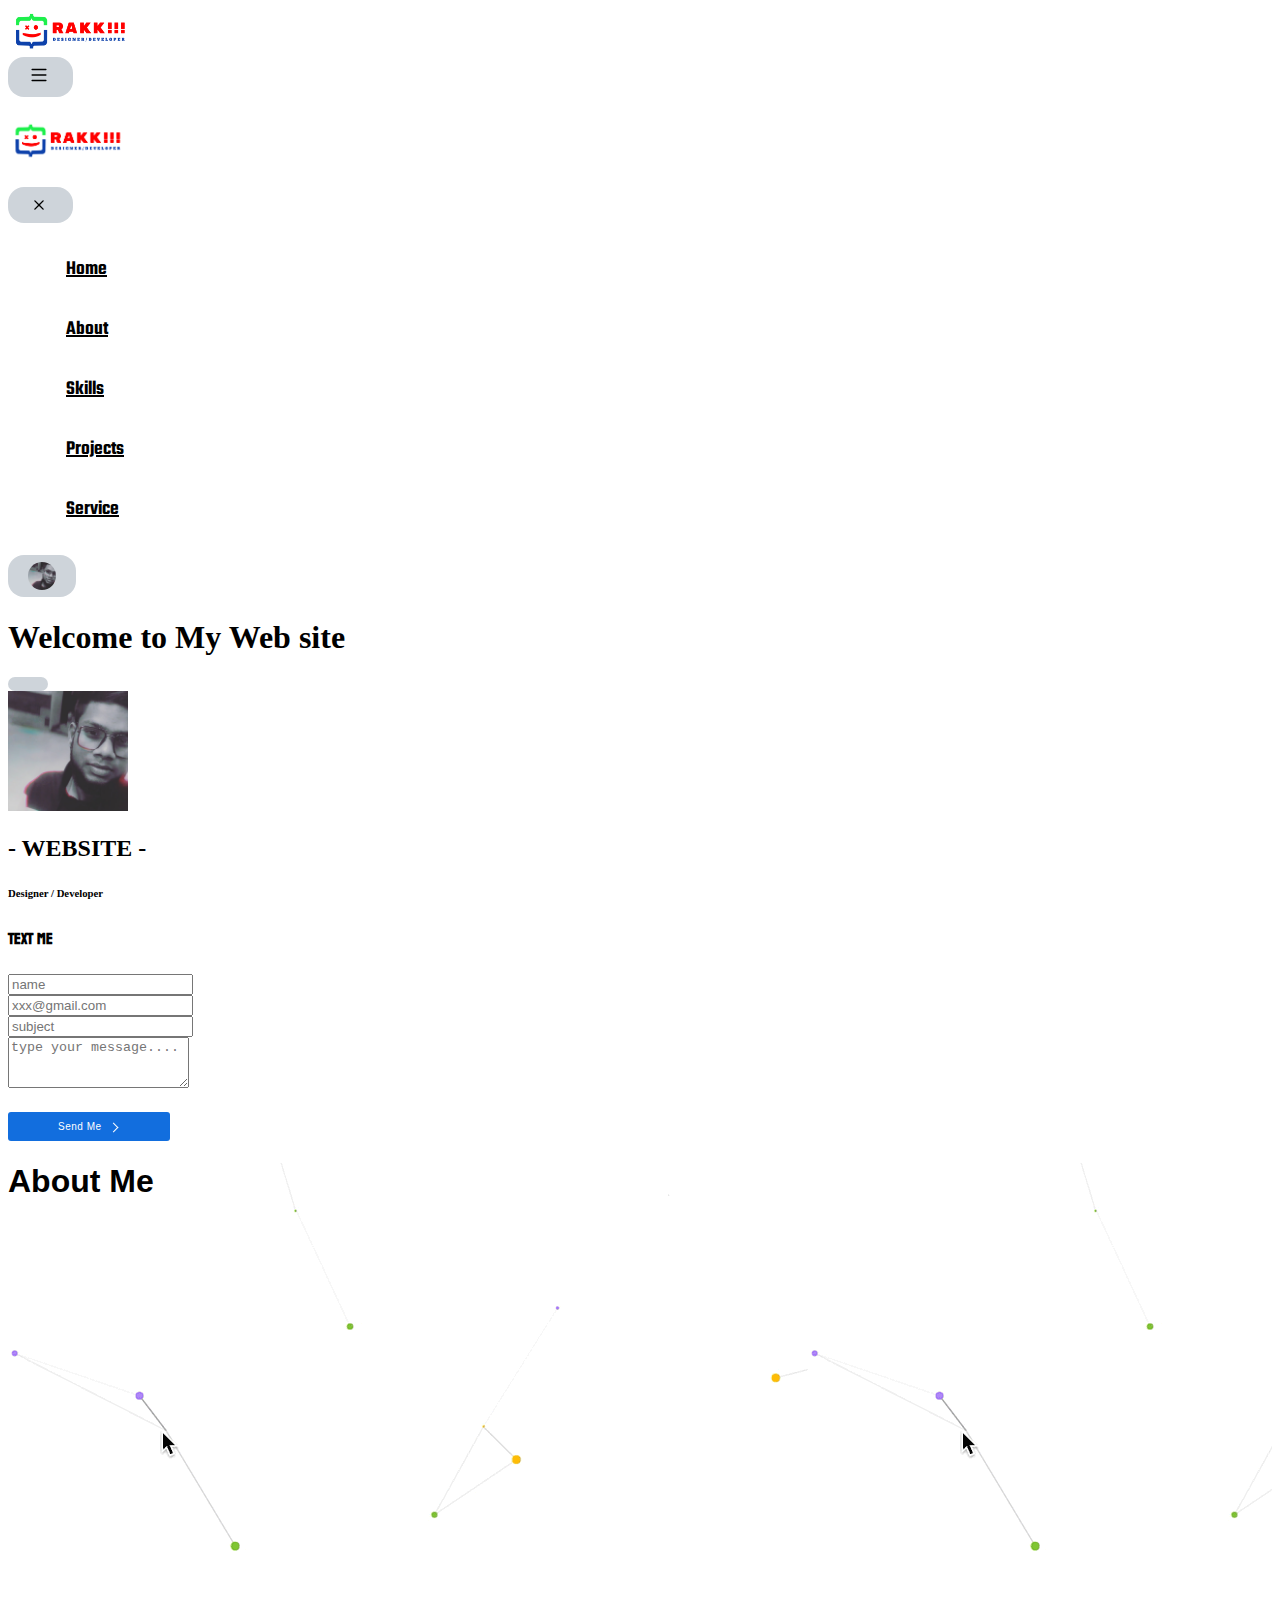
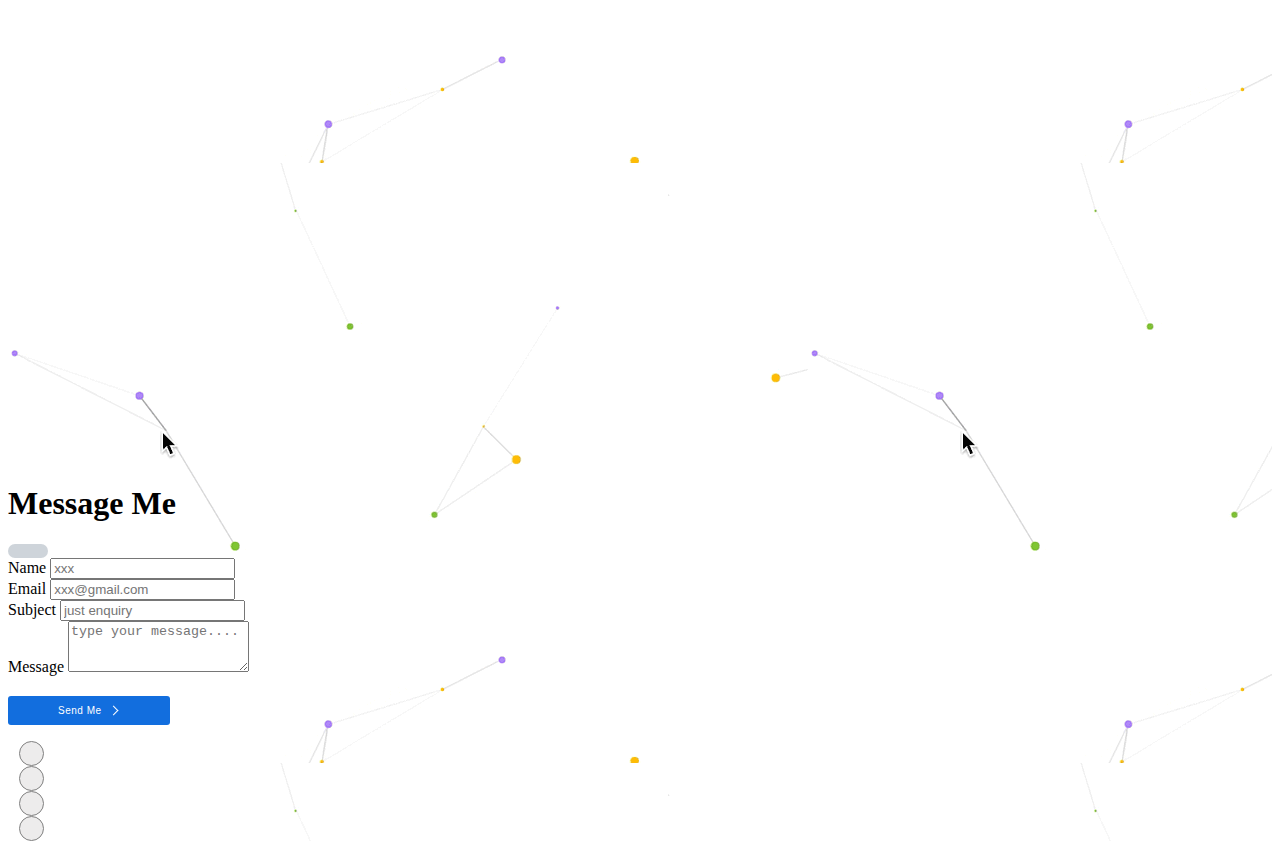
<file: about.html>
<!DOCTYPE html>
<html lang="en">

<head>
    <meta charset="UTF-8">
    <meta http-equiv="X-UA-Compatible" content="IE=edge">
    <meta name="viewport" content="width=device-width, initial-scale=1.0">
    <title>about page</title>
    <link rel="stylesheet" href="about.css">
    <link rel="stylesheet" href="style.css">
    <link rel="stylesheet" href="preloader.css">
    <link href="https://unpkg.com/aos@2.3.1/dist/aos.css" rel="stylesheet">
    <link rel="stylesheet" href="https://cdnjs.cloudflare.com/ajax/libs/animate.css/4.1.1/animate.min.css" />
    <link rel="stylesheet" href="https://cdnjs.cloudflare.com/ajax/libs/font-awesome/6.4.2/css/all.min.css"
        integrity="sha512-z3gLpd7yknf1YoNbCzqRKc4qyor8gaKU1qmn+CShxbuBusANI9QpRohGBreCFkKxLhei6S9CQXFEbbKuqLg0DA=="
        crossorigin="anonymous" referrerpolicy="no-referrer" />

    <link href="https://cdn.jsdelivr.net/npm/bootstrap@5.3.2/dist/css/bootstrap.min.css" rel="stylesheet"
        integrity="sha384-T3c6CoIi6uLrA9TneNEoa7RxnatzjcDSCmG1MXxSR1GAsXEV/Dwwykc2MPK8M2HN" crossorigin="anonymous">

</head>

<body>
    <div id="preloader"></div>

    <!-- NAVBAR CODE -->

    <nav class="navbar navbar-expand-lg bg-dark-subtle container-xxl p-3  ">
        <div class="container">
            <a class="navbar-brand" href="#">
                <img src="logo.png" alt="Logo" width="125" height="45">

            </a>
            <button class="navbar-toggler border-0 shadow-none ms-auto" type="button" data-bs-toggle="offcanvas"
                data-bs-target="#offcanvasNavbar" aria-label="Toggle navigation">
                <span><svg xmlns="http://www.w3.org/2000/svg" width="22" height="22" fill="currentColor"
                        class="bi bi-list" viewBox="0 0 16 16">
                        <path fill-rule="evenodd"
                            d="M2.5 12a.5.5 0 0 1 .5-.5h10a.5.5 0 0 1 0 1H3a.5.5 0 0 1-.5-.5zm0-4a.5.5 0 0 1 .5-.5h10a.5.5 0 0 1 0 1H3a.5.5 0 0 1-.5-.5zm0-4a.5.5 0 0 1 .5-.5h10a.5.5 0 0 1 0 1H3a.5.5 0 0 1-.5-.5z" />
                    </svg></span>
            </button>
            <div class="offcanvas offcanvas-end" tabindex="-1" id="offcanvasNavbar"
                aria-labelledby="offcanvasNavbarLabel">
                <div class="offcanvas-header border-bottom ">
                    <h5 class="offcanvas-title" id="offcanvasNavbarLabel">
                        <a class="navbar-brand" href="#">
                            <img src="logo.png" alt="Logo" width="120" height="42">

                        </a>

                    </h5>
                    <button type="button" class=" shadow-none border-0" data-bs-dismiss="offcanvas" aria-label="Close">
                        <svg xmlns="http://www.w3.org/2000/svg" width="22" height="22" class="bi bi-x"
                            viewBox="0 0 16 16">
                            <path
                                d="M4.646 4.646a.5.5 0 0 1 .708 0L8 7.293l2.646-2.647a.5.5 0 0 1 .708.708L8.707 8l2.647 2.646a.5.5 0 0 1-.708.708L8 8.707l-2.646 2.647a.5.5 0 0 1-.708-.708L7.293 8 4.646 5.354a.5.5 0 0 1 0-.708z" />
                        </svg></button>
                </div>
                <div class="offcanvas-body ">
                    <ul
                        class="navbar-nav menu d-flex justify-content-evenly align-items-center p-2   flex-grow-1   pt-2">

                        <li class="nav-item">
                            <a class="nav-link menu-link " href="index.html">Home</a>
                        </li>
                        <li class="nav-item">
                            <a class="nav-link menu-link" href="about.html">About</a>
                        </li>
                        <li class="nav-item">
                            <a class="nav-link menu-link" href="skill.html">Skills</a>
                        </li>
                        <li class="nav-item">
                            <a class="nav-link menu-link" href="projects.html">Projects</a>
                        </li>
                        <li class="nav-item">
                            <a class="nav-link menu-link" href="servics.html">Service</a>
                        </li>


                    </ul>



                </div>
            </div>
            <!-- sss -->
            <!-- Button trigger modal -->
            <button type="button" class="btn shadow-none border-0 " data-bs-toggle="modal"
                data-bs-target="#staticBackdrop">
                <img src="profile.jpg" class="tog-img" alt="">
            </button>

            <!-- Modal -->
            <div class="  modal fade  " id="staticBackdrop" data-bs-backdrop="static" data-bs-keyboard="false"
                tabindex="3" aria-labelledby="staticBackdropLabel" aria-hidden="true">
                <div class="modal-dialog mt-5">
                    <div class="modal-content">
                        <div class="modal-header ">
                            <h1 class="modal-title fs-5 ps-5 mx-auto" id="staticBackdropLabel">Welcome to My Web
                                site
                            </h1>
                            <button type="button" class="btn-close shadow-none border-0" data-bs-dismiss="modal"
                                aria-label="Close"></button>
                        </div>
                        <div class="modal-body d-flex flex-column justify-content-center p-4">
                            <img src="profile.jpg" class=" pro-img mx-auto mt-3" alt="">



                            <div class="text-center mt-3">
                                <h2>- WEBSITE -</h2>
                                <h6 class="animate__animated animate__swing"> Designer / Developer </h6>



                                <div class="container border p-2 mt-3" id="mail">

                                    <div class="row mt-4">
                                        <h4 class=" font-monospace text-bg-primary w-75 mx-auto p-1"
                                            style="font-family: 'Koulen', sans-serif; font-weight: 600;">Text Me
                                        </h4>

                                    </div>

                                    <div class="row row-cols-1  p-3 g-4">

                                        <form action="https://formsubmit.co/16940d430766892431d18165965b5acd"
                                            method="POST">
                                            <input type="hidden" name="_template" value="table">
                                            <div class="col">
                                                <input type="text" name="name" class="form-control shadow-none 
                       border-1 " placeholder="name" required>
                                            </div>
                                            <div class="col mt-2">
                                                <input type="email" name="email" class="form-control shadow-none 
                       border-1 " placeholder="xxx@gmail.com" required>
                                            </div>
                                            <div class="col mt-2">
                                                <input type="text" name="subject" class="form-control shadow-none 
                       border-1 " placeholder="subject" required>
                                            </div>
                                            <div class="col mt-2">
                                                <textarea name="message" class="form-control shadow-none 
                       border-1 " id="exampleFormControlTextarea1" placeholder="type your message...."
                                                    rows="3"></textarea>
                                            </div>
                                            <div class="mail">
                                                <button>
                                                    Send Me
                                                    <div class="arrow-wrapper">
                                                        <div class="arrow"></div>

                                                    </div>
                                                </button>


                                            </div>
                                        </form>

                                    </div>

                                </div>






                                <!-- MAIL FORM END-->






                            </div>





                        </div>

                    </div>
                </div>
            </div>








        </div>


    </nav>
    <!-- NAVBAR CODE END -->

    <div class="container-xxl  home ">

        <h1 class="text-center mt-2 p-2   mx-auto bg-body-tertiary "
            style="font-family:'Franklin Gothic Medium', 'Arial Narrow', Arial, sans-serif;">About Me </h1>


        <div class="container-fluid">

            <div class=" row   ">

                <div class="col d-flex flex-column text-center">
                    <div data-aos="fade-up-right">
                        <img src="Untitled-2.png" class="mx-auto me-5 mw-50 im " alt="">
                    </div>
                </div>

                <div class="col d-flex flex-column justify-content-center p-3">
                    <div data-aos="fade-up-left">
                        <h1>Hello</h1>
                        <h5 class="animate__backInLeft animate__animated">Here's Who I Am & What I Do</h5>
                        <p>"I am Rakesh, full stack web developer, I possess a comprehensive understanding of both
                            front-end
                            and
                            back-end technologies, allowing me to create robust and dynamic web applications.
                            From
                            crafting responsive user interfaces using HTML, CSS, and JavaScript to developing
                            etc...</p>

                        <div class="mt-2 d-flex ">
                            <button class="bt">
                                <a
                                    href="https://drive.google.com/file/d/1Ak7VTCdCarbbGSCvyJzc0XimxfaGdg2w/view?usp=drivesdk">cv
                                    <i class="fa-solid fa-file"></i></a>
                            </button>

                            <button type="button" class="ms-3  " data-bs-toggle="modal"
                                data-bs-target="#staticBackdrop">
                                <svg xmlns="http://www.w3.org/2000/svg" viewBox="0 0 24 24" width="20" height="20">
                                    <path fill="none" d="M0 0h24v24H0z"></path>
                                    <path fill="currentColor"
                                        d="M5 13c0-5.088 2.903-9.436 7-11.182C16.097 3.564 19 7.912 19 13c0 .823-.076 1.626-.22 2.403l1.94 1.832a.5.5 0 0 1 .095.603l-2.495 4.575a.5.5 0 0 1-.793.114l-2.234-2.234a1 1 0 0 0-.707-.293H9.414a1 1 0 0 0-.707.293l-2.234 2.234a.5.5 0 0 1-.793-.114l-2.495-4.575a.5.5 0 0 1 .095-.603l1.94-1.832C5.077 14.626 5 13.823 5 13zm1.476 6.696l.817-.817A3 3 0 0 1 9.414 18h5.172a3 3 0 0 1 2.121.879l.817.817.982-1.8-1.1-1.04a2 2 0 0 1-.593-1.82c.124-.664.187-1.345.187-2.036 0-3.87-1.995-7.3-5-8.96C8.995 5.7 7 9.13 7 13c0 .691.063 1.372.187 2.037a2 2 0 0 1-.593 1.82l-1.1 1.039.982 1.8zM12 13a2 2 0 1 1 0-4 2 2 0 0 1 0 4z">
                                    </path>
                                </svg>
                                <span class="ms-2">Text Me</span>
                            </button>

                        </div>
                    </div>

                    <!--     -->
                    <!-- Modal -->
                    <div class="  modal fade " id="staticBackdrop" data-bs-backdrop="static" data-bs-keyboard="false"
                        tabindex="3" aria-labelledby="staticBackdropLabel" aria-hidden="true">
                        <div class="modal-dialog mt-5">
                            <div class="modal-content">
                                <div class="modal-header   ">
                                    <h1 class="modal-title fs-5  text-center mx-auto me-5 id=" staticBackdropLabel">
                                        Message Me
                                    </h1>
                                    <button type="button" class="btn-close  shadow-none border-0"
                                        data-bs-dismiss="modal" aria-label="Close"></button>
                                </div>
                                <div class="modal-body d-flex flex-column justify-content-center p-4">



                                    <!-- MAIL FORM -->

                                    <div class="" id="mail">

                                        <div class="row row-cols-1  p-3 g-4">

                                            <form action="https://formsubmit.co/16940d430766892431d18165965b5acd"
                                                method="POST">
                                                <input type="hidden" name="_template" value="table">
                                                <div class="col">
                                                    <label for="exampleFormControlInput1"
                                                        class="form-label text-primary">Name</label>
                                                    <input type="text" name="name" class="form-control shadow-none 
                       border-1 " placeholder="xxx" required>
                                                </div>
                                                <div class="col mt-2">
                                                    <label for="exampleFormControlInput1"
                                                        class="form-label text-primary">Email</label>
                                                    <input type="email" name="email" class="form-control shadow-none 
                       border-1 " placeholder="xxx@gmail.com" required>
                                                </div>
                                                <div class="col mt-2">
                                                    <label for="exampleFormControlInput1"
                                                        class="form-label text-primary">Subject</label>
                                                    <input type="text" name="subject" class="form-control shadow-none 
                       border-1 " placeholder="just enquiry" required>
                                                </div>
                                                <div class="col mt-2">
                                                    <label for="exampleFormControlTextarea1"
                                                        class="form-label text-primary">Message</label>
                                                    <textarea name="message" class="form-control shadow-none 
                       border-1 " id="exampleFormControlTextarea1" placeholder="type your message...."
                                                        rows="3"></textarea>
                                                </div>
                                                <div class="mail">
                                                    <button>
                                                        Send Me
                                                        <div class="arrow-wrapper">
                                                            <div class="arrow"></div>

                                                        </div>
                                                    </button>


                                                </div>
                                            </form>

                                        </div>

                                    </div>



                                    <!-- MAIL FORM END-->


                                </div>

                            </div>
                        </div>
                    </div>

                    <ul class="d-flex   justify-content-between w-50 icon-list mt-4 ">
                        <a href="https://www.linkedin.com/in/rakesh2001/"><i class="fa-brands fa-linkedin"></i></a>
                        <a href="https://github.com/Rakesh-0001"> <i class="fa-brands fa-github"></i></a>
                        <a href="mailto:rakkiii49sh8@gmail.com"><i class="fa-solid fa-envelope"></i></a>
                        <a href="https://wa.me/6381849973"><i class="fa-brands fa-square-whatsapp"></i></a>
                    </ul>
                </div>



            </div>


        </div>



    </div>


    <script src="https://cdn.jsdelivr.net/npm/bootstrap@5.3.2/dist/js/bootstrap.bundle.min.js"
        integrity="sha384-C6RzsynM9kWDrMNeT87bh95OGNyZPhcTNXj1NW7RuBCsyN/o0jlpcV8Qyq46cDfL"
        crossorigin="anonymous"></script>
    <script src="https://unpkg.com/aos@2.3.1/dist/aos.js"></script>
    <script>
        AOS.init();
    </script>
       <script>

        var loader = document.getElementById('preloader')
        window.addEventListener('load', function () {
            loader.style.display = "none"
        })

    </script>
</body>

</html>
</file>
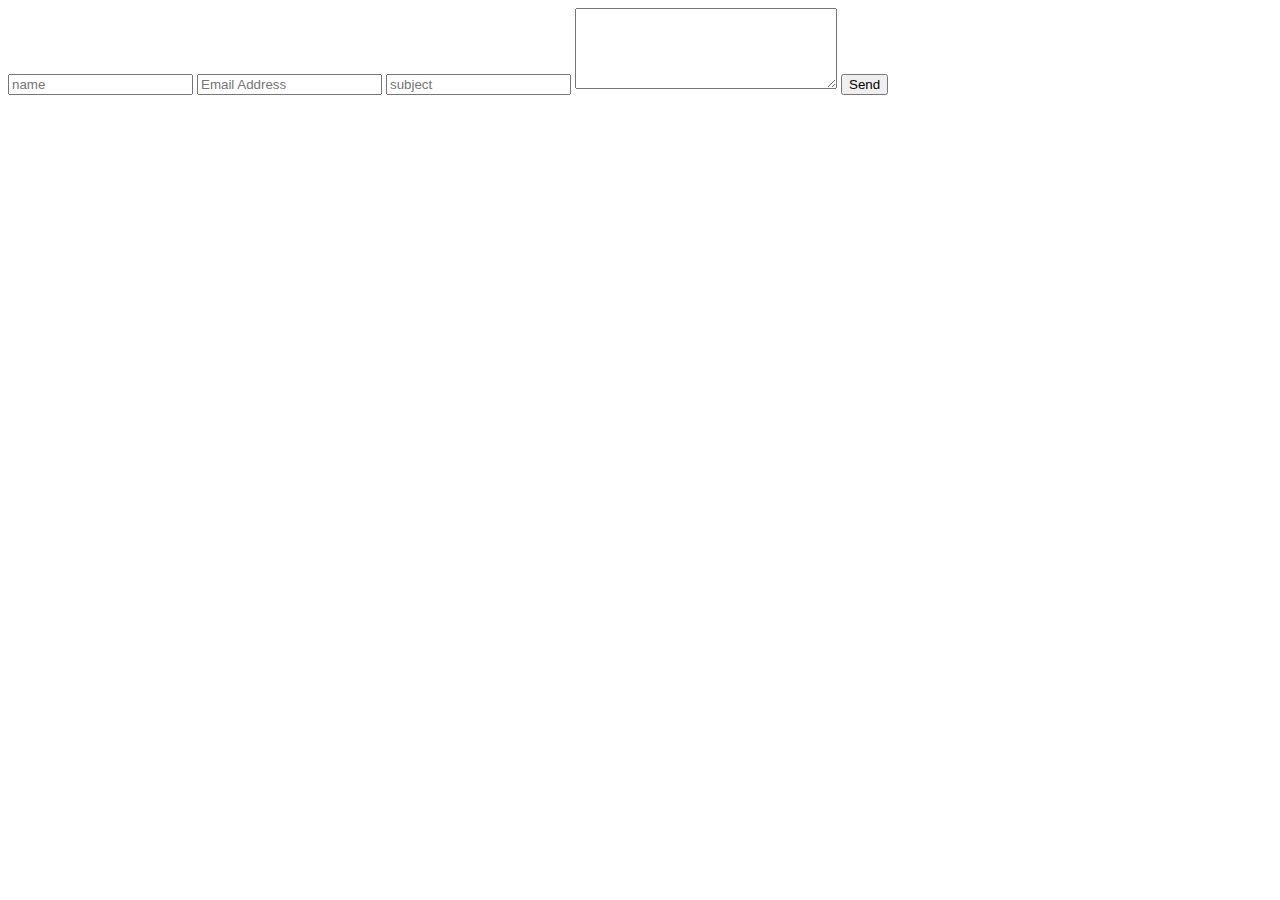
<file: form.html>
<!DOCTYPE html>
<html lang="en">

<head>
    <meta charset="UTF-8">
    <meta name="viewport" content="width=device-width, initial-scale=1.0">
    <title>Document</title>
</head>

<body>
    <form action="https://formsubmit.co/rakkiii49sh8@gmail.com" method="POST">
        <input type="hidden" name="_template" value="table">
        <input type="text" name="name" placeholder="name" required>
        <input type="email" name="email" placeholder="Email Address">
        <input type="text" name="subject" placeholder="subject" required>
        <textarea name="message" id="" cols="30" rows="5"></textarea>
        <button type="submit">Send</button>
    </form>

</body>

</html>
</file>
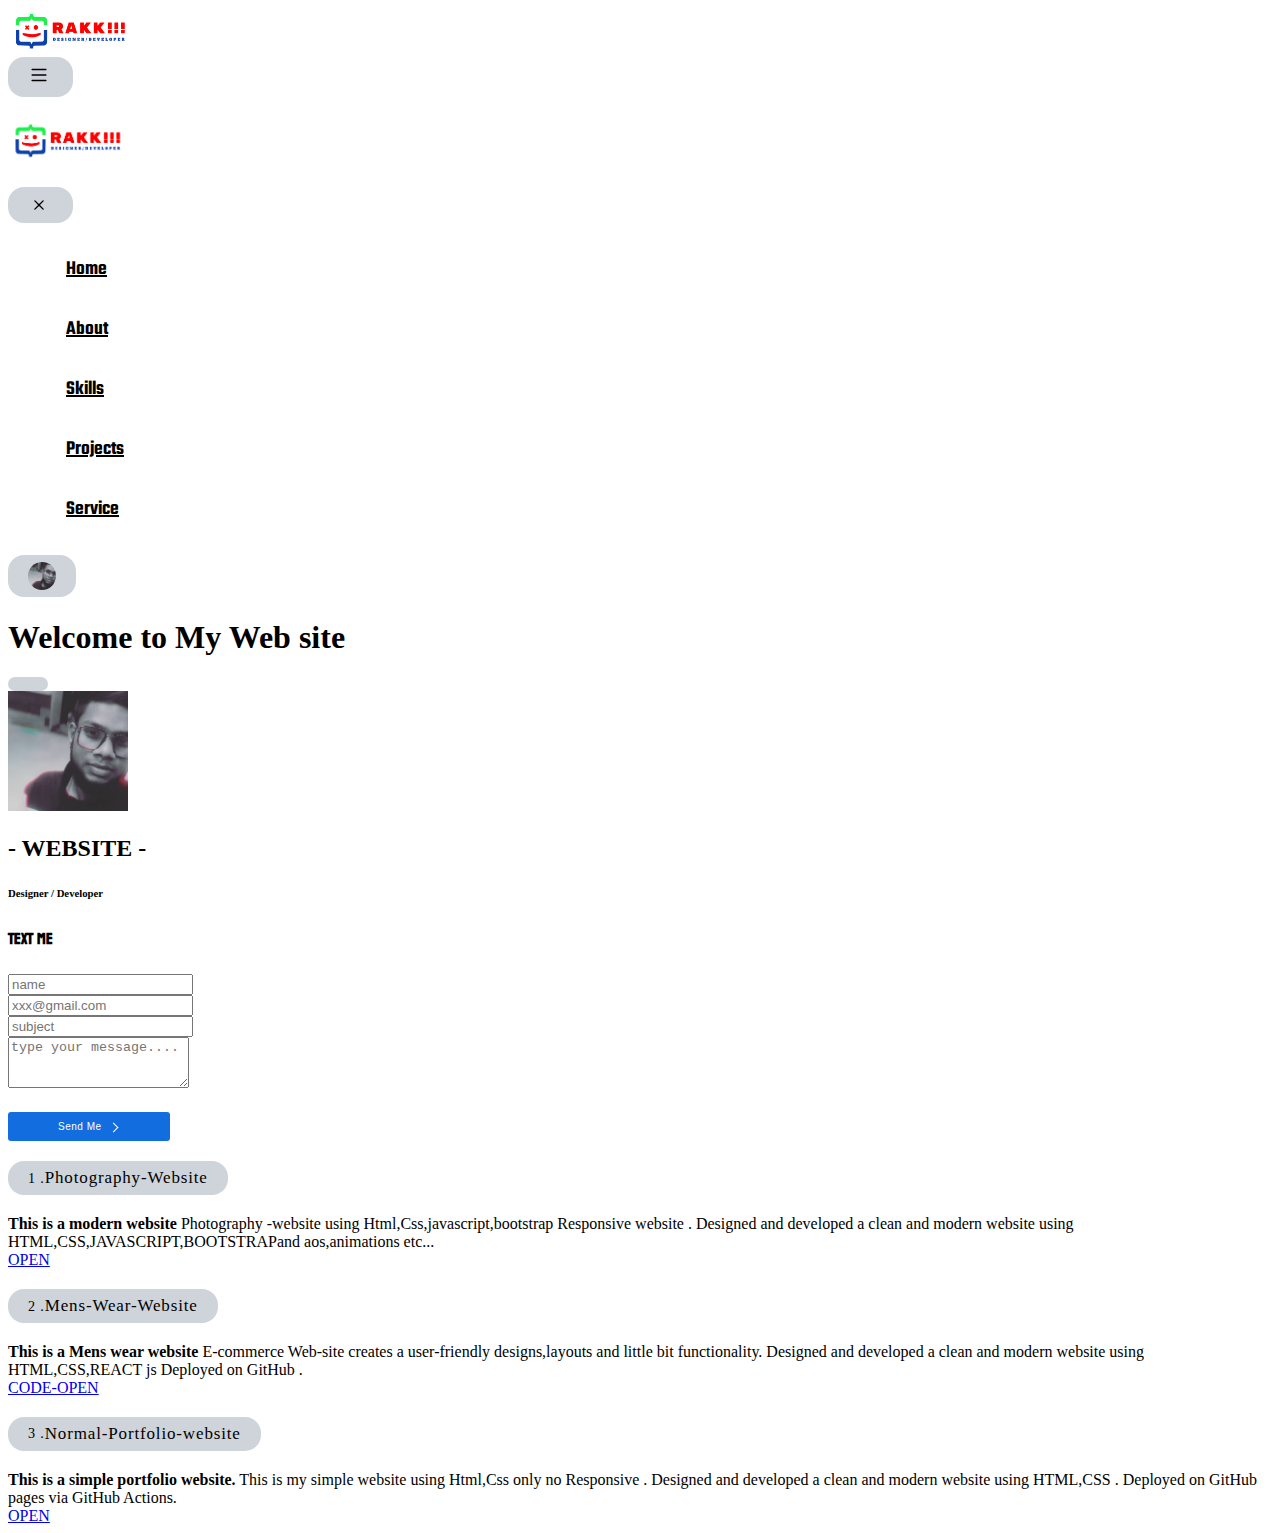
<file: projects.html>
<!DOCTYPE html>
<html lang="en">

<head>
    <meta charset="UTF-8">
    <meta name="viewport" content="width=device-width, initial-scale=1.0">
    <title>Projects page</title>
    <link rel="stylesheet" href="style.css">
    <link rel="stylesheet" href="preloader.css">
    <link href="https://unpkg.com/aos@2.3.1/dist/aos.css" rel="stylesheet">
    <link rel="stylesheet" href="https://cdnjs.cloudflare.com/ajax/libs/font-awesome/6.4.2/css/all.min.css"
        integrity="sha512-z3gLpd7yknf1YoNbCzqRKc4qyor8gaKU1qmn+CShxbuBusANI9QpRohGBreCFkKxLhei6S9CQXFEbbKuqLg0DA=="
        crossorigin="anonymous" referrerpolicy="no-referrer" />
    <link href="https://cdn.jsdelivr.net/npm/bootstrap@5.3.2/dist/css/bootstrap.min.css" rel="stylesheet"
        integrity="sha384-T3c6CoIi6uLrA9TneNEoa7RxnatzjcDSCmG1MXxSR1GAsXEV/Dwwykc2MPK8M2HN" crossorigin="anonymous">
    <link rel="stylesheet" href="style.css">
    <link rel="stylesheet" href="about.css">
    <link rel="stylesheet" href="https://cdnjs.cloudflare.com/ajax/libs/animate.css/4.1.1/animate.min.css" />

    <link href="https://unpkg.com/aos@2.3.1/dist/aos.css" rel="stylesheet">
    <link rel="stylesheet" href="https://cdnjs.cloudflare.com/ajax/libs/font-awesome/6.4.2/css/all.min.css"
        integrity="sha512-z3gLpd7yknf1YoNbCzqRKc4qyor8gaKU1qmn+CShxbuBusANI9QpRohGBreCFkKxLhei6S9CQXFEbbKuqLg0DA=="
        crossorigin="anonymous" referrerpolicy="no-referrer" />
    <link href="https://cdn.jsdelivr.net/npm/bootstrap@5.3.2/dist/css/bootstrap.min.css" rel="stylesheet"
        integrity="sha384-T3c6CoIi6uLrA9TneNEoa7RxnatzjcDSCmG1MXxSR1GAsXEV/Dwwykc2MPK8M2HN" crossorigin="anonymous">
</head>

<body>

    <div id="preloader"></div>
    <!-- NAVBAR CODE -->

    <nav class="navbar navbar-expand-lg bg-dark-subtle container-xxl p-3  ">
        <div class="container">
            <a class="navbar-brand" href="#">
                <img src="logo.png" alt="Logo" width="125" height="45">

            </a>
            <button class="navbar-toggler border-0 shadow-none ms-auto" type="button" data-bs-toggle="offcanvas"
                data-bs-target="#offcanvasNavbar" aria-label="Toggle navigation">
                <span><svg xmlns="http://www.w3.org/2000/svg" width="22" height="22" fill="currentColor"
                        class="bi bi-list" viewBox="0 0 16 16">
                        <path fill-rule="evenodd"
                            d="M2.5 12a.5.5 0 0 1 .5-.5h10a.5.5 0 0 1 0 1H3a.5.5 0 0 1-.5-.5zm0-4a.5.5 0 0 1 .5-.5h10a.5.5 0 0 1 0 1H3a.5.5 0 0 1-.5-.5zm0-4a.5.5 0 0 1 .5-.5h10a.5.5 0 0 1 0 1H3a.5.5 0 0 1-.5-.5z" />
                    </svg></span>
            </button>
            <div class="offcanvas offcanvas-end" tabindex="-1" id="offcanvasNavbar"
                aria-labelledby="offcanvasNavbarLabel">
                <div class="offcanvas-header border-bottom ">
                    <h5 class="offcanvas-title" id="offcanvasNavbarLabel">
                        <a class="navbar-brand" href="#">
                            <img src="logo.png" alt="Logo" width="120" height="42">

                        </a>

                    </h5>
                    <button type="button" class=" shadow-none border-0" data-bs-dismiss="offcanvas" aria-label="Close">
                        <svg xmlns="http://www.w3.org/2000/svg" width="22" height="22" class="bi bi-x"
                            viewBox="0 0 16 16">
                            <path
                                d="M4.646 4.646a.5.5 0 0 1 .708 0L8 7.293l2.646-2.647a.5.5 0 0 1 .708.708L8.707 8l2.647 2.646a.5.5 0 0 1-.708.708L8 8.707l-2.646 2.647a.5.5 0 0 1-.708-.708L7.293 8 4.646 5.354a.5.5 0 0 1 0-.708z" />
                        </svg></button>
                </div>
                <div class="offcanvas-body ">
                    <ul
                        class="navbar-nav menu d-flex justify-content-evenly align-items-center p-2   flex-grow-1   pt-2">

                        <li class="nav-item">
                            <a class="nav-link menu-link " href="index.html">Home</a>
                        </li>
                        <li class="nav-item">
                            <a class="nav-link menu-link" href="about.html">About</a>
                        </li>
                        <li class="nav-item">
                            <a class="nav-link menu-link" href="skill.html">Skills</a>
                        </li>
                        <li class="nav-item">
                            <a class="nav-link menu-link" href="projects.html">Projects</a>
                        </li>
                        <li class="nav-item">
                            <a class="nav-link menu-link" href="servics.html">Service</a>
                        </li>


                    </ul>



                </div>
            </div>
            <!-- sss -->
            <!-- Button trigger modal -->
            <button type="button" class="btn shadow-none border-0 " data-bs-toggle="modal"
                data-bs-target="#staticBackdrop">
                <img src="profile.jpg" class="tog-img" alt="">
            </button>

            <!-- Modal -->
            <div class="  modal fade  " id="staticBackdrop" data-bs-backdrop="static" data-bs-keyboard="false"
                tabindex="3" aria-labelledby="staticBackdropLabel" aria-hidden="true">
                <div class="modal-dialog mt-5">
                    <div class="modal-content">
                        <div class="modal-header ">
                            <h1 class="modal-title fs-5 ps-5 mx-auto" id="staticBackdropLabel">Welcome to My Web
                                site
                            </h1>
                            <button type="button" class="btn-close shadow-none border-0" data-bs-dismiss="modal"
                                aria-label="Close"></button>
                        </div>
                        <div class="modal-body d-flex flex-column justify-content-center p-4">
                            <img src="profile.jpg" class=" pro-img mx-auto mt-3" alt="">



                            <div class="text-center mt-3">
                                <h2>- WEBSITE -</h2>
                                <h6 class="animate__animated animate__swing"> Designer / Developer </h6>



                                <div class="container border p-2 mt-3" id="mail">

                                    <div class="row mt-4">
                                        <h4 class=" font-monospace text-bg-primary w-75 mx-auto p-1"
                                            style="font-family: 'Koulen', sans-serif; font-weight: 600;">Text Me
                                        </h4>

                                    </div>

                                    <div class="row row-cols-1  p-3 g-4">

                                        <form action="https://formsubmit.co/16940d430766892431d18165965b5acd"
                                            method="POST">
                                            <input type="hidden" name="_template" value="table">
                                            <div class="col">
                                                <input type="text" name="name" class="form-control shadow-none 
                   border-1 " placeholder="name" required>
                                            </div>
                                            <div class="col mt-2">
                                                <input type="email" name="email" class="form-control shadow-none 
                   border-1 " placeholder="xxx@gmail.com" required>
                                            </div>
                                            <div class="col mt-2">
                                                <input type="text" name="subject" class="form-control shadow-none 
                   border-1 " placeholder="subject" required>
                                            </div>
                                            <div class="col mt-2">
                                                <textarea name="message" class="form-control shadow-none 
                   border-1 " id="exampleFormControlTextarea1" placeholder="type your message...." rows="3"></textarea>
                                            </div>
                                            <div class="mail">
                                                <button>
                                                    Send Me
                                                    <div class="arrow-wrapper">
                                                        <div class="arrow"></div>

                                                    </div>
                                                </button>


                                            </div>
                                        </form>

                                    </div>

                                </div>






                                <!-- MAIL FORM END-->






                            </div>





                        </div>

                    </div>
                </div>
            </div>








        </div>


    </nav>
    <!-- NAVBAR CODE END -->


    <div class="container-xxl ">



        <div class="accordion container mt-5 " id="accordionExample">
            <div class="accordion-item ">
                <h2 class="accordion-header">
                    <button class="text-danger accordion-button shadow-none border-0" type="button" data-bs-toggle="collapse"
                        data-bs-target="#collapseOne" aria-expanded="true" aria-controls="collapseOne">
                       <small class="text-black">1 .</small>  Photography-Website <i class="text-black ms-3 fa-solid fa-photo-film "></i>
                    </button>
                </h2>
                <div id="collapseOne" class="accordion-collapse collapse show" data-bs-parent="#accordionExample">
                    <div class="accordion-body">
                        <strong> This is a modern website</strong> Photography -website using
                        Html,Css,javascript,bootstrap Responsive website .
                         Designed and developed a clean and modern website using HTML,CSS,JAVASCRIPT,BOOTSTRAPand
                        aos,animations etc...
                    </div>
                    <div class="justify-content-end d-flex p-3">

                        <a href="https://rakesh-0001.github.io/photography-website/" class="btn btn-danger p-1  ">OPEN</a>
                    </div>
                </div>
            </div>
            <div class="accordion-item">
                <h2 class="accordion-header">
                    <button class="text-danger accordion-button collapsed shadow-none border-0" type="button"
                        data-bs-toggle="collapse" data-bs-target="#collapseTwo" aria-expanded="false"
                        aria-controls="collapseTwo">
                        <small class="text-black">2 .</small> Mens-Wear-Website <i class="text-black ms-3  fa-solid fa-person-dress-burst"></i>
                    </button>
                </h2>
                <div id="collapseTwo" class="accordion-collapse collapse" data-bs-parent="#accordionExample">
                    <div class="accordion-body">
                        <strong>This is a Mens wear website</strong> E-commerce Web-site creates a user-friendly
                        designs,layouts and little bit functionality.
                         Designed and developed a clean and modern website using HTML,CSS,REACT js Deployed on GitHub .

                    </div>
                    <div class="justify-content-end d-flex p-3">
                        <a href="https://github.com/Rakesh-0001/mens-wear" class="btn btn-danger p-1">CODE-OPEN</a>
                    </div>
                </div>
            </div>
            <div class="accordion-item">
                <h2 class="accordion-header">
                    <button class="text-danger accordion-button collapsed shadow-none border-0" type="button"
                        data-bs-toggle="collapse" data-bs-target="#collapseThree" aria-expanded="false"
                        aria-controls="collapseThree">
                        <small class="text-black">3 .</small> Normal-Portfolio-website <i class="text-black ms-3 fa-solid fa-globe"></i>
                    </button>
                </h2>
                <div id="collapseThree" class="accordion-collapse collapse" data-bs-parent="#accordionExample">
                    <div class="accordion-body">
                        <strong>This is a simple portfolio website.</strong>  This is my simple website using Html,Css only no Responsive
                        . Designed and developed a clean and modern website using HTML,CSS
                        . Deployed on GitHub pages via GitHub Actions.
                        
                    <div class="justify-content-end d-flex p-3">

                        <a href="https://rakesh-0001.github.io/MINI_WEBSITE/" class="btn btn-danger p-1">OPEN</a>
                    </div>
                </div>
            </div>
        </div>








    </div>
    <script src="https://cdn.jsdelivr.net/npm/bootstrap@5.3.2/dist/js/bootstrap.bundle.min.js"
        integrity="sha384-C6RzsynM9kWDrMNeT87bh95OGNyZPhcTNXj1NW7RuBCsyN/o0jlpcV8Qyq46cDfL"
        crossorigin="anonymous"></script>
    <script src="progress.js"></script>
    <script src="https://unpkg.com/aos@2.3.1/dist/aos.js"></script>
    <script>
        AOS.init();
    </script>
    <script>

        var loader = document.getElementById('preloader')
        window.addEventListener('load', function () {
            loader.style.display = "none"
        })

    </script>
</body>

</html>
</file>
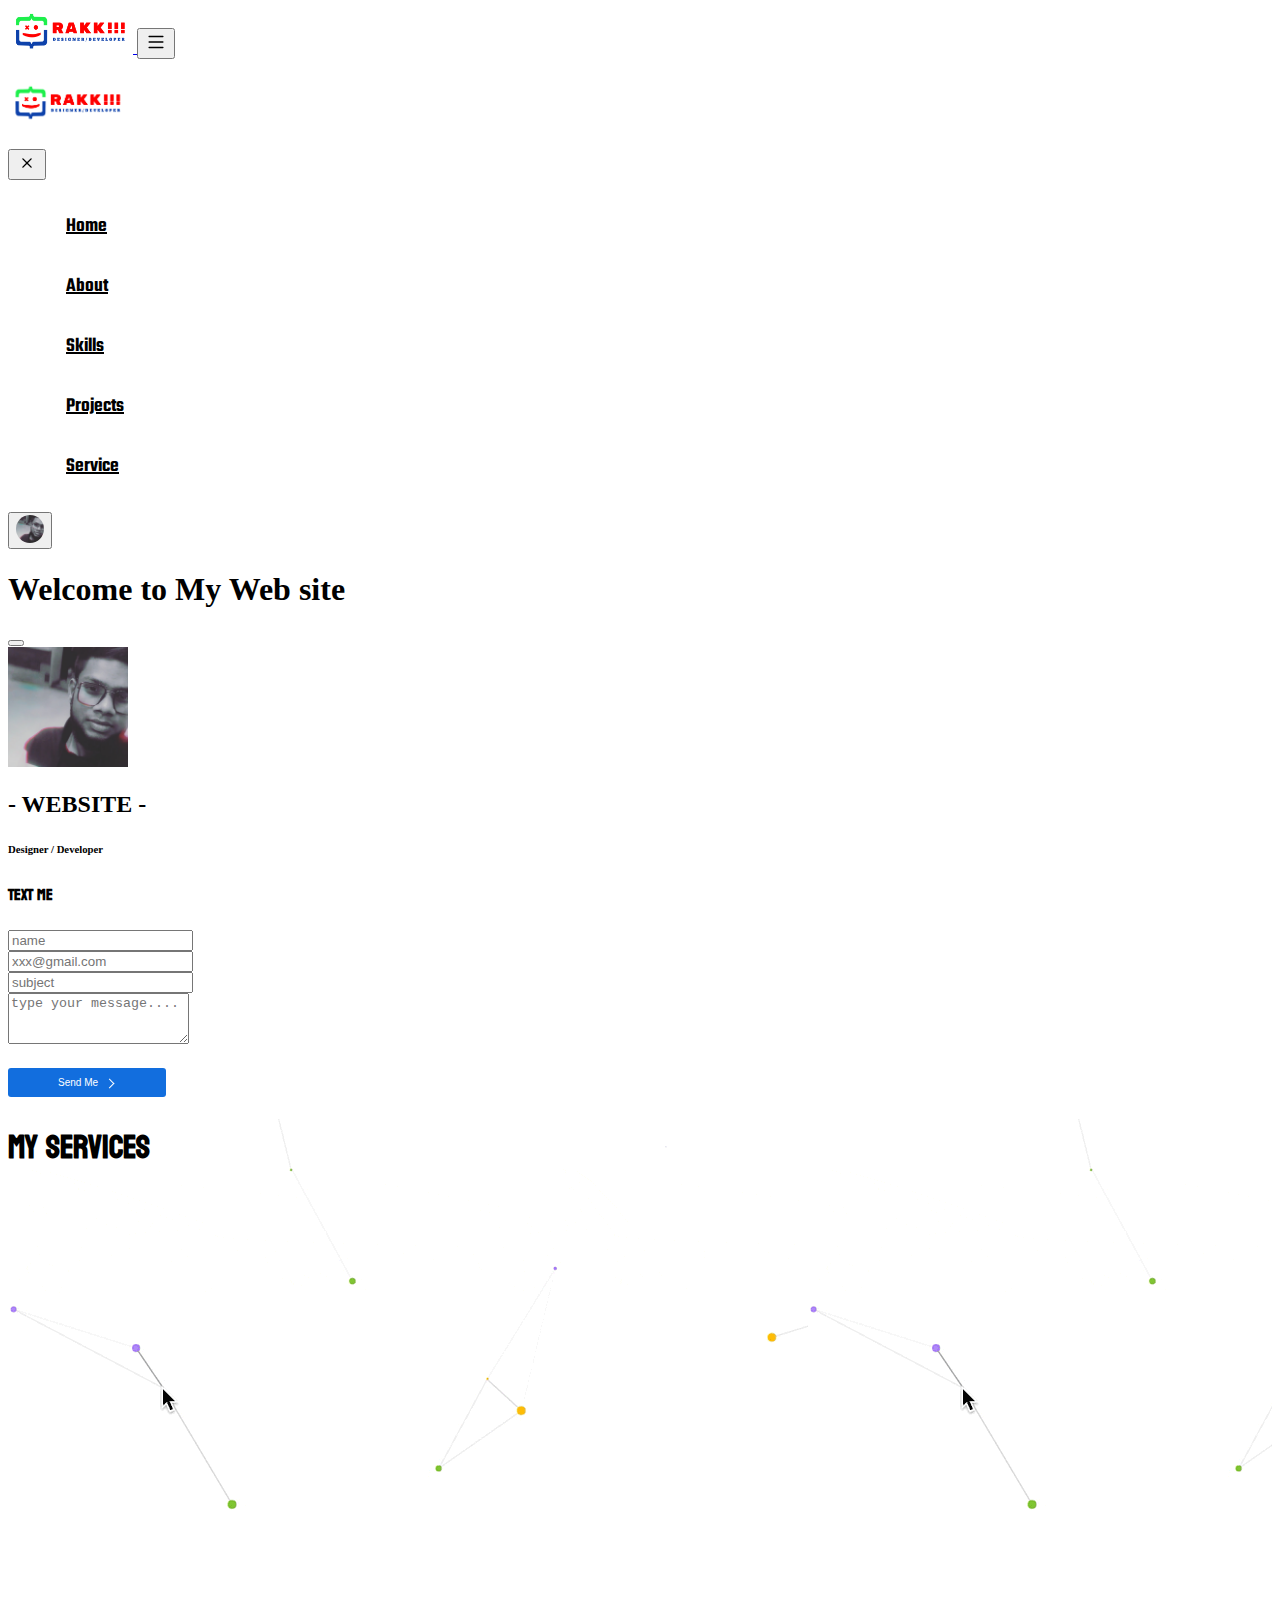
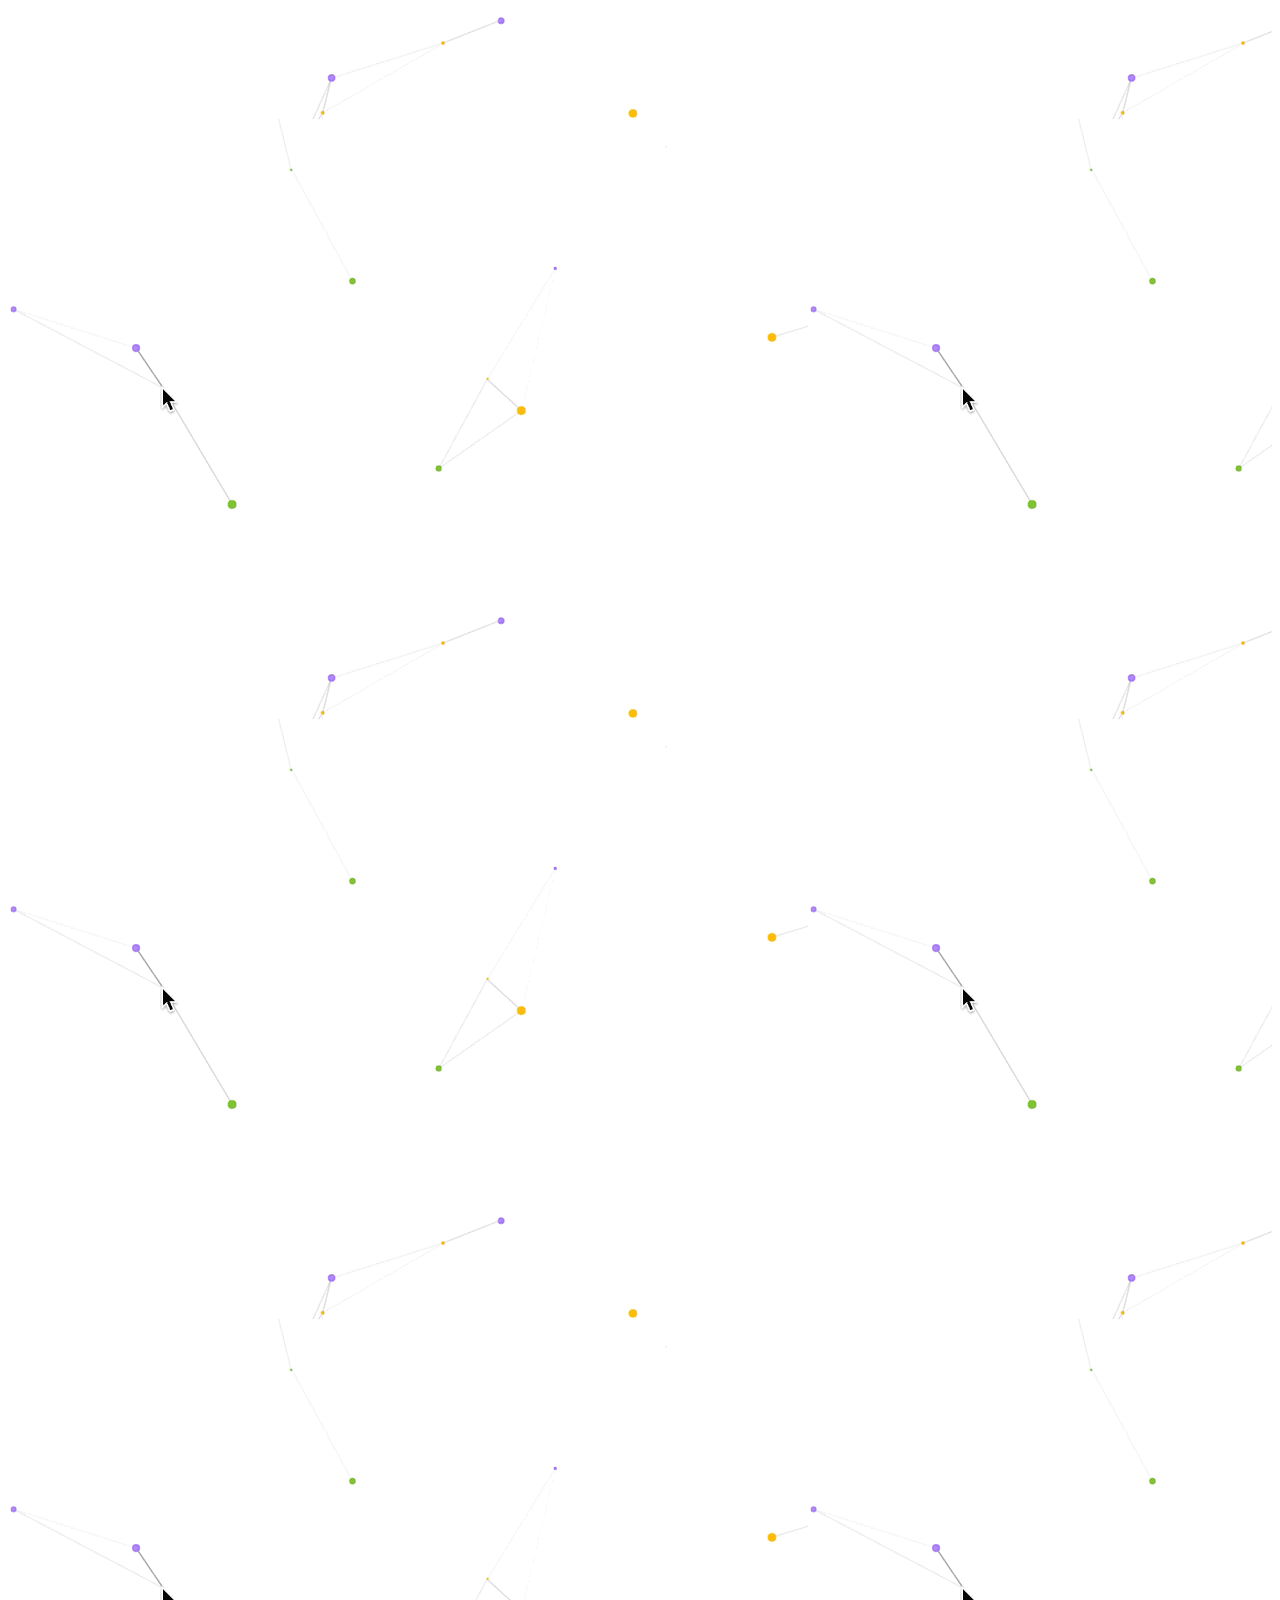
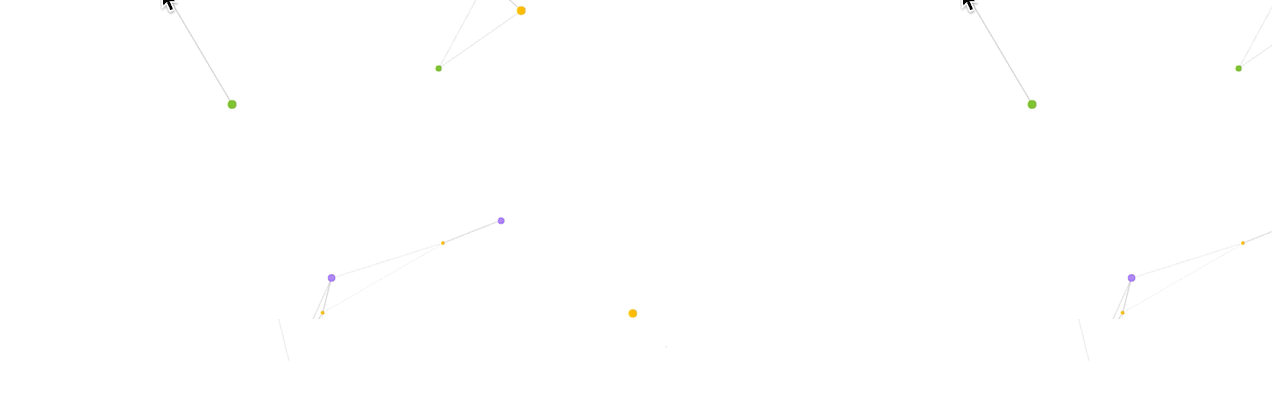
<file: servics.html>
<!DOCTYPE html>
<html lang="en">

<head>
    <meta charset="UTF-8">
    <meta name="viewport" content="width=device-width, initial-scale=1.0">
    <title>servics page</title>
    <link rel="stylesheet" href="style.css">
    <link rel="stylesheet" href="preloader.css">
    <link href="https://unpkg.com/aos@2.3.1/dist/aos.css" rel="stylesheet">
    <link rel="stylesheet" href="https://cdnjs.cloudflare.com/ajax/libs/animate.css/4.1.1/animate.min.css" />

    <link rel="stylesheet" href="https://cdnjs.cloudflare.com/ajax/libs/font-awesome/6.4.2/css/all.min.css"
        integrity="sha512-z3gLpd7yknf1YoNbCzqRKc4qyor8gaKU1qmn+CShxbuBusANI9QpRohGBreCFkKxLhei6S9CQXFEbbKuqLg0DA=="
        crossorigin="anonymous" referrerpolicy="no-referrer" />
    <link href="https://cdn.jsdelivr.net/npm/bootstrap@5.3.2/dist/css/bootstrap.min.css" rel="stylesheet"
        integrity="sha384-T3c6CoIi6uLrA9TneNEoa7RxnatzjcDSCmG1MXxSR1GAsXEV/Dwwykc2MPK8M2HN" crossorigin="anonymous">
</head>
</head>

<body>

    <div id="preloader"></div>
     <!-- NAVBAR CODE -->

     <nav class="navbar navbar-expand-lg bg-dark-subtle container-xxl p-3  ">
        <div class="container">
            <a class="navbar-brand" href="#">
                <img src="logo.png" alt="Logo" width="125" height="45">

            </a>
            <button class="navbar-toggler border-0 shadow-none ms-auto" type="button" data-bs-toggle="offcanvas"
                data-bs-target="#offcanvasNavbar" aria-label="Toggle navigation">
                <span><svg xmlns="http://www.w3.org/2000/svg" width="22" height="22" fill="currentColor"
                        class="bi bi-list" viewBox="0 0 16 16">
                        <path fill-rule="evenodd"
                            d="M2.5 12a.5.5 0 0 1 .5-.5h10a.5.5 0 0 1 0 1H3a.5.5 0 0 1-.5-.5zm0-4a.5.5 0 0 1 .5-.5h10a.5.5 0 0 1 0 1H3a.5.5 0 0 1-.5-.5zm0-4a.5.5 0 0 1 .5-.5h10a.5.5 0 0 1 0 1H3a.5.5 0 0 1-.5-.5z" />
                    </svg></span>
            </button>
            <div class="offcanvas offcanvas-end" tabindex="-1" id="offcanvasNavbar"
                aria-labelledby="offcanvasNavbarLabel">
                <div class="offcanvas-header border-bottom ">
                    <h5 class="offcanvas-title" id="offcanvasNavbarLabel">
                        <a class="navbar-brand" href="#">
                            <img src="logo.png" alt="Logo" width="120" height="42">

                        </a>

                    </h5>
                    <button type="button" class=" shadow-none border-0" data-bs-dismiss="offcanvas" aria-label="Close">
                        <svg xmlns="http://www.w3.org/2000/svg" width="22" height="22" class="bi bi-x"
                            viewBox="0 0 16 16">
                            <path
                                d="M4.646 4.646a.5.5 0 0 1 .708 0L8 7.293l2.646-2.647a.5.5 0 0 1 .708.708L8.707 8l2.647 2.646a.5.5 0 0 1-.708.708L8 8.707l-2.646 2.647a.5.5 0 0 1-.708-.708L7.293 8 4.646 5.354a.5.5 0 0 1 0-.708z" />
                        </svg></button>
                </div>
                <div class="offcanvas-body ">
                    <ul
                        class="navbar-nav menu d-flex justify-content-evenly align-items-center p-2   flex-grow-1   pt-2">

                        <li class="nav-item">
                            <a class="nav-link menu-link " href="index.html">Home</a>
                        </li>
                        <li class="nav-item">
                            <a class="nav-link menu-link" href="about.html">About</a>
                        </li>
                        <li class="nav-item">
                            <a class="nav-link menu-link" href="skill.html">Skills</a>
                        </li>
                        <li class="nav-item">
                            <a class="nav-link menu-link" href="projects.html">Projects</a>
                        </li>
                        <li class="nav-item">
                            <a class="nav-link menu-link" href="servics.html">Service</a>
                        </li>


                    </ul>



                </div>
            </div>
            <!-- sss -->
            <!-- Button trigger modal -->
            <button type="button" class="btn shadow-none border-0 " data-bs-toggle="modal"
                data-bs-target="#staticBackdrop">
                <img src="profile.jpg" class="tog-img" alt="">
            </button>

            <!-- Modal -->
            <div class="  modal fade  " id="staticBackdrop" data-bs-backdrop="static" data-bs-keyboard="false"
                tabindex="3" aria-labelledby="staticBackdropLabel" aria-hidden="true">
                <div class="modal-dialog mt-5">
                    <div class="modal-content">
                        <div class="modal-header ">
                            <h1 class="modal-title fs-5 ps-5 mx-auto" id="staticBackdropLabel">Welcome to My Web
                                site
                            </h1>
                            <button type="button" class="btn-close shadow-none border-0" data-bs-dismiss="modal"
                                aria-label="Close"></button>
                        </div>
                        <div class="modal-body d-flex flex-column justify-content-center p-4">
                            <img src="profile.jpg" class=" pro-img mx-auto mt-3" alt="">



                            <div class="text-center mt-3">
                                <h2>- WEBSITE -</h2>
                                <h6 class="animate__animated animate__swing"> Designer / Developer </h6>



                                <div class="container border p-2 mt-3" id="mail">

                                    <div class="row mt-4">
                                        <h4 class=" font-monospace text-bg-primary w-75 mx-auto p-1"
                                            style="font-family: 'Koulen', sans-serif; font-weight: 600;">Text Me
                                        </h4>

                                    </div>

                                    <div class="row row-cols-1  p-3 g-4">

                                        <form action="https://formsubmit.co/16940d430766892431d18165965b5acd"
                                            method="POST">
                                            <input type="hidden" name="_template" value="table">
                                            <div class="col">
                                                <input type="text" name="name" class="form-control shadow-none 
                       border-1 " placeholder="name" required>
                                            </div>
                                            <div class="col mt-2">
                                                <input type="email" name="email" class="form-control shadow-none 
                       border-1 " placeholder="xxx@gmail.com" required>
                                            </div>
                                            <div class="col mt-2">
                                                <input type="text" name="subject" class="form-control shadow-none 
                       border-1 " placeholder="subject" required>
                                            </div>
                                            <div class="col mt-2">
                                                <textarea name="message" class="form-control shadow-none 
                       border-1 " id="exampleFormControlTextarea1" placeholder="type your message...."
                                                    rows="3"></textarea>
                                            </div>
                                            <div class="mail">
                                                <button>
                                                    Send Me
                                                    <div class="arrow-wrapper">
                                                        <div class="arrow"></div>

                                                    </div>
                                                </button>


                                            </div>
                                        </form>

                                    </div>

                                </div>






                                <!-- MAIL FORM END-->






                            </div>





                        </div>

                    </div>
                </div>
            </div>








        </div>


    </nav>
    <!-- NAVBAR CODE END -->


    <div class="container-xxl home">

        <!-- SERVICE CODE -->

        <div class="" id="services">

            <div class="row text-center mt-1 p-1">
                <h1 class="bg-body-tertiary  font-monospace p-2  "
                    style="font-family: 'Koulen', sans-serif; font-weight: 600;">My Services </h1>
            </div>
        </div>

        <div class="row row-cols-1 row-cols-md-2  row-cols-lg-3 row-cols-sm-1  g-4 mt-2 p-3 row-cols-xl-3 row-cols-xxl-4 ">
            <div data-aos="flip-left" data-aos-easing="ease-out-cubic" data-aos-duration="1000">

                <div class="col">
                    <div class="card p-3 ">
                        <img src="busi1.png" class="card-img-center w-25 m-auto mt-2" alt="...">
                        <div class="card-body">
                            <h5 class="card-title text-center text-bg-danger"> BUSINESS WEBSITES</h5>
                            <p class="card-text mt-3">Boost your online sales with our top ecommerce website development
                                service. Maximize ROI. Enhance your website with our custom website development
                                services.
                                Get a quote today!</p>
                        </div>
                    </div>
                </div>
            </div>
            <div data-aos="flip-left" data-aos-easing="ease-out-cubic" data-aos-duration="1000">
                <div class="col">
                    <div class="card p-3">
                        <img src="edu2.png" class="card-img-top w-25 m-auto mt-3" alt="...">
                        <div class="card-body">
                            <h5 class="card-title text-center text-bg-danger"> WEBTECH TEACHING</h5>
                            <p class="card-text mt-3">Building learning materials in app form creates all of the
                                functionality, flexibility, interactivity and currency that teachers and students are
                            </p>
                        </div>
                    </div>
                </div>
            </div>
            <div data-aos="flip-left" data-aos-easing="ease-out-cubic" data-aos-duration="1000">
                <div class="col">
                    <div class="card p-2">
                        <img src="ser3.png" class="card-img-top w-25 m-auto mt-4" alt="...">
                        <div class="card-body">
                            <h5 class="card-title text-center text-bg-danger">WEB DEVELOPMENT</h5>
                            <p class="card-text mt-3">Builds, designs, and maintains all websites and software
                                applications.
                                Regulates exposure to business stakeholders and executive management as well as other
                                authorities. Designs, writes, and edits website content.</p>
                        </div>
                    </div>
                </div>
            </div>
            <div data-aos="flip-left" data-aos-easing="ease-out-cubic" data-aos-duration="1000">
                <div class="col">
                    <div class="card p-2">
                        <img src="stu.jpg" class="card-img-top w-50 m-auto mt-3" alt="...">
                        <div class="card-body">
                            <h5 class="card-title text-bg-danger text-center">STUDENT PROJECTS</h5>
                            <p class="card-text">creative service learning projects to inspire your students · Health
                                and
                                wellness focus · Community service focus · Environmental focus · Safety ...</p>
                        </div>
                    </div>
                </div>
            </div>
            <div data-aos="flip-left" data-aos-easing="ease-out-cubic" data-aos-duration="1000">
                <div class="col">
                    <div class="card p-4 ">
                        <img src="res.png" class="card-img-center w-25 m-auto mt-2" alt="...">
                        <div class="card-body">
                            <h5 class="card-title text-center text-bg-danger">RESPOSIVE WEBSITES</h5>
                            <p class="card-text mt-3">Beautiful example of websites that use responsive web design.
                                Being
                                fully adaptive doesn't mean solely being mobile and tablet friendly.</p>
                        </div>
                    </div>
                </div>
            </div>
            <div data-aos="flip-left" data-aos-easing="ease-out-cubic" data-aos-duration="1000">
                <div class="col">
                    <div class="card p-3">
                        <img src="e-.png" class="card-img-top w-50 m-auto mt-3 " alt="...">
                        <div class="card-body">
                            <h5 class="card-title text-center text-bg-danger">E-COMMERCE WEBSITES</h5>
                            <p class="card-text mt-3">Amazon. Amazon is one of the largest e-commerce stores there is.
                                It's
                                also a great example of a site that uses its design to make it easy for customers to
                                navigate to what they want</p>
                        </div>
                    </div>
                </div>
            </div>
            <div data-aos="flip-left" data-aos-easing="ease-out-cubic" data-aos-duration="1000">
                <div class="col">
                    <div class="card">
                        <img src="free.png  " class="card-img-top w-25 m-auto mt-4" alt="...">
                        <div class="card-body">
                            <h5 class="card-title text-center text-bg-danger">FREELANCEING</h5>
                            <p class="card-text mt-3">freelance business websites to help you start thinking about your
                                own
                                site.</p>
                        </div>
                    </div>
                </div>
            </div>

        </div>
        <!-- SERVICE CODE END -->

    </div>
    <script src="https://cdn.jsdelivr.net/npm/bootstrap@5.3.2/dist/js/bootstrap.bundle.min.js"
        integrity="sha384-C6RzsynM9kWDrMNeT87bh95OGNyZPhcTNXj1NW7RuBCsyN/o0jlpcV8Qyq46cDfL"
        crossorigin="anonymous"></script>
    <script src="progress.js"></script>
    <script src="https://unpkg.com/aos@2.3.1/dist/aos.js"></script>
    <script>
        AOS.init();
    </script>
     <script>

        var loader = document.getElementById('preloader')
        window.addEventListener('load', function () {
            loader.style.display = "none"
        })

    </script>
</body>

</html>
</file>
<file: about.css>
.icon-list{
    position: relative;
    right: 29px;
}
.icon-list a{
    color: black;
    width: 23px;
    height: 23px;
    display: flex;
    justify-content: center;
    align-items: center;
    border-radius: 50%;
    font-size: 12px;
    text-decoration: none;
    border: .7px solid gray;
    background-color: rgba(78, 69, 69, 0.1);
}

.icon-list a:hover {
    background-color: rgb(108,117,125);
    border: .7px solid gray;

}
.home{
    background-image: url('particles.gif');
}
button {
    display: flex;
    align-items: center;
    font-family: inherit;
    font-weight: 500;
    font-size: 17px;
    padding: 7px 20px;
    color: black;
    background-color: rgb(206,212,218);
    border: none;
    letter-spacing: 0.05em;
    border-radius: 16px;
  }
  
  button svg {
    margin-right: 3px;
    transform: rotate(0deg);
    transition: transform 0.5s cubic-bezier(0.76, 0, 0.24, 1);
  }
  
  button span {
    transition: transform 0.5s cubic-bezier(0.76, 0, 0.24, 1);
    font-size: 13px;
  }
  
  button:hover svg {
    transform: translateX(5px) rotate(90deg);
  }
  
  button:hover span {
    transform: translateX(7px);
  }
  i{
    font-size: 13px;
  }
  .bt a{
    color: black;
    text-decoration: none;

  }
</file>
<file: style.css>
@import url('https://fonts.googleapis.com/css2?family=Teko:wght@500&display=swap');
@import url('https://fonts.googleapis.com/css2?family=Rowdies&family=Teko:wght@500&display=swap');
@import url('https://fonts.googleapis.com/css2?family=Koulen&family=Rowdies&family=Teko:wght@500&display=swap');

.menu-link {
    font-family: 'Teko', sans-serif;
    font-weight: 600;
    font-size: 20px;
    color: #000;
}

.home {
    background-image: url('particles.gif');
}

.tog-img {
    width: 28px;
    border-radius: 50%;
}

.pro-img {
    width: 120px;

}

.text-mail {
    display: flex;
    justify-content: center;
    padding-top: 20px;
}

.text-mail a {
    color: white;
    text-decoration: none;
}

.text-mail button {
    --primary-color: rgb(31, 135, 84);
    --secondary-color: #fff;
    --hover-color: #212121;
    --arrow-width: 12px;
    --arrow-stroke: 1.3px;
    box-sizing: border-box;
    border: 0;
    border-radius: 3px;
    color: var(--secondary-color);
    padding: 9px 120px;
    background: var(--primary-color);
    display: flex;
    transition: 0.2s background;
    align-items: center;
    gap: 0.6em;
    font-weight: 500;
    font-size: 10px;
    font-family: Verdana, Geneva, Tahoma, sans-serif;

}

.text-mail button .arrow-wrapper {
    display: flex;
    justify-content: center;
    align-items: center;
}

.text-mail button .arrow {
    margin-top: 1px;
    width: var(--arrow-width);
    background: var(--primary-color);
    height: var(--arrow-stroke);
    position: relative;
    transition: 0.2s;
}

.text-mail button .arrow::before {
    content: "";
    box-sizing: border-box;
    position: absolute;
    border: solid var(--secondary-color);
    border-width: 0 var(--arrow-stroke) var(--arrow-stroke) 0;
    display: inline-block;
    top: -3px;
    right: 3px;
    transition: 0.2s;
    padding: 3px;
    transform: rotate(-45deg);
}

.text-mail button:hover {
    background-color: var(--hover-color);
}


.text-mail button:hover .arrow {
    background: var(--secondary-color);
}

.text-mail button:hover .arrow:before {
    right: 0;
}

.menu li {
    list-style-type: none;
    font-family: 'Ubuntu', sans-serif;
    font-size: 16px;
    width: fit-content;
    padding: 18px;
    height: 24px;
    font-weight: 500;
    cursor: pointer;
    display: flex;
    justify-content: center;
    align-items: center;

}

.menu li:hover {
    color: rgb(43, 43, 43);
    width: fit-content;
    height: 24px;
    background-color: rgba(5, 5, 5, .1);

}

.icon-list {
    position: relative;
    right: 29px;
}

.icon-list a {
    color: black;
    width: 23px;
    height: 23px;
    display: flex;
    justify-content: center;
    align-items: center;
    border-radius: 50%;
    font-size: 12px;
    text-decoration: none;
    border: .7px solid gray;
    background-color: rgba(78, 69, 69, 0.1);
}

.icon-list a:hover {
    background-color: rgb(108, 117, 125);
    border: .7px solid gray;

}


.range {
    position: relative;
    background-color: #4d4d4d;
    width: 300px;
    height: 23px;
    left: 40px;
    transform: skew(30deg);
    font-family: 'Orbitron', monospace;

    &:before {
        --width: calc(var(--p) * 1%);

        content: '';
        position: absolute;
        top: 0;
        left: 0;
        width: 0;
        height: 100%;
        background-color: #fff200;
        z-index: 0;
        animation: load .5s forwards linear, glitch 2s infinite linear;
    }

    &:after {
        counter-reset: progress var(--p);
        content: counter(progress) '%';
        color: #000;
        position: absolute;
        left: 5%;
        top: 50%;
        transform: translateY(-50%) skewX(-30deg);
        z-index: 1;
    }

    &__label {
        transform: skew(-30deg) translateY(-100%);
        line-height: 1.5;
    }
}

@keyframes load {
    to {
        width: var(--width);
    }
}

@keyframes glitch {

    0%,
    5% {
        transform: translate(0, 0);
    }

    1% {
        transform: translate(-5%, -10%);
    }

    2% {
        transform: translate(10%, 30%);
    }

    3% {
        transform: translate(-43%, 10%);
    }

    4% {
        transform: translate(2%, -23%);
    }
}

/*  */
.mail {
    display: flex;
    justify-content: start;
    padding-top: 20px;
}

.mail button {
    --primary-color: rgb(18, 110, 222);
    --secondary-color: #fff;
    --hover-color: #212121;
    --arrow-width: 12px;
    --arrow-stroke: 1.3px;
    box-sizing: border-box;
    border: 0;
    border-radius: 3px;
    color: var(--secondary-color);
    padding: 9px 50px;
    background: var(--primary-color);
    display: flex;
    transition: 0.2s background;
    align-items: center;
    gap: 0.6em;
    font-weight: 500;
    font-size: 10px;
    font-family: Verdana, Geneva, Tahoma, sans-serif;

}

.mail button .arrow-wrapper {
    display: flex;
    justify-content: center;
    align-items: center;
}

.mail button .arrow {
    margin-top: 1px;
    width: var(--arrow-width);
    background: var(--primary-color);
    height: var(--arrow-stroke);
    position: relative;
    transition: 0.2s;
}

.mail button .arrow::before {
    content: "";
    box-sizing: border-box;
    position: absolute;
    border: solid var(--secondary-color);
    border-width: 0 var(--arrow-stroke) var(--arrow-stroke) 0;
    display: inline-block;
    top: -3px;
    right: 3px;
    transition: 0.2s;
    padding: 3px;
    transform: rotate(-45deg);
}

.mail button:hover {
    background-color: var(--hover-color);
}


.mail button:hover .arrow {
    background: var(--secondary-color);
}

.mail button:hover .arrow:before {
    right: 0;
}

.icon-lists a {
    color: black;
    width: 23px;
    height: 23px;
    display: flex;
    justify-content: center;
    align-items: center;
    border-radius: 50%;
    font-size: 12px;
    text-decoration: none;
    border: .7px solid rgb(86, 86, 86);
    background-color: white;
}

.icon-lists a:hover {
    background-color: rgb(84, 85, 85);
    border: .7px solid gray;

}

.call a {
    color: white;
}
.foot h6{
    font-family:Verdana, Geneva, Tahoma, sans-serif;
   font-size: 12px;
}
</file>
<file: preloader.css>
#preloader{
    background:white url('Pulse.gif') no-repeat center;
    height: 100%;
    width: 100%;
    position: fixed;
    z-index: 100;
}
</file>
